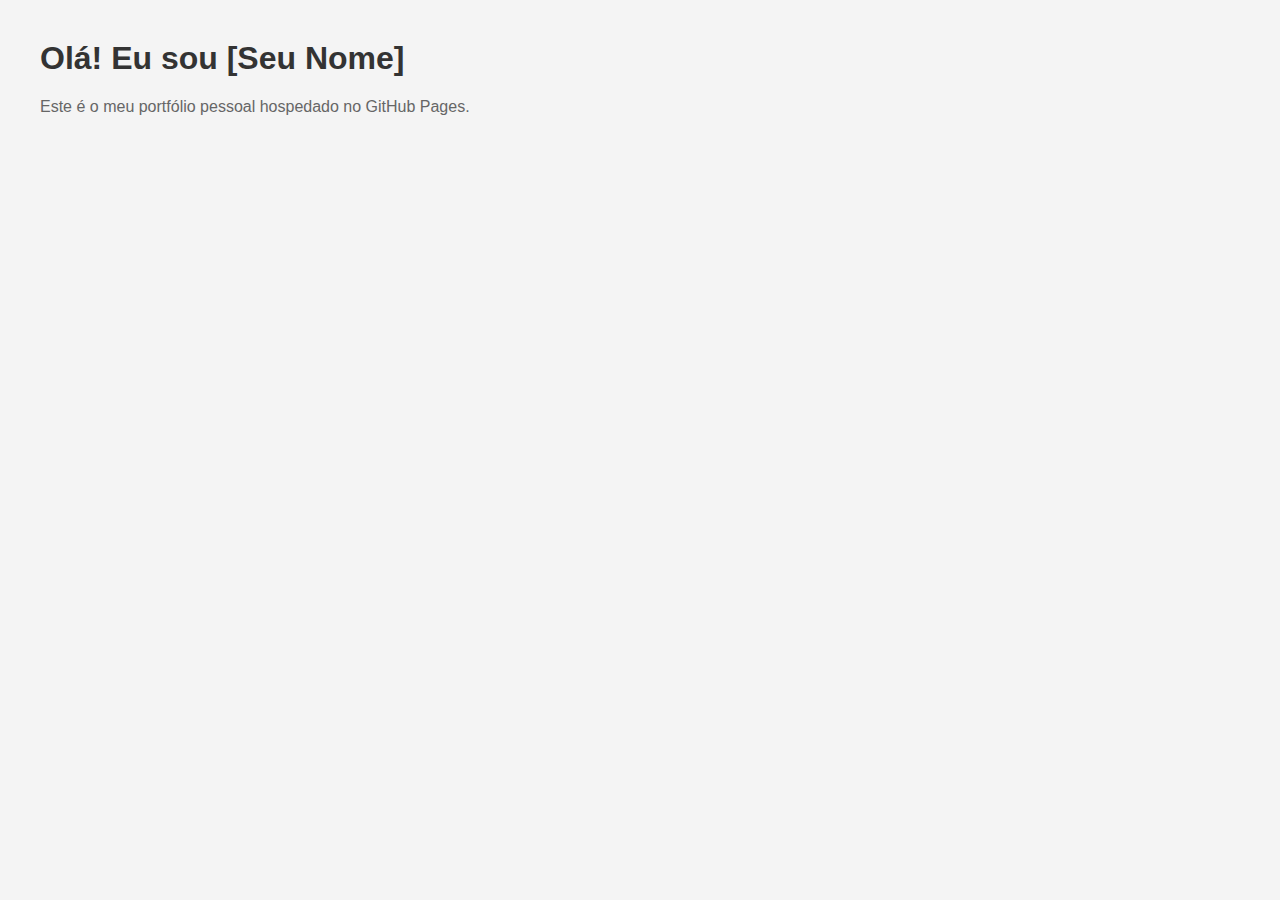
<file: index.html>
<!DOCTYPE html>
<html lang="pt-br">
<head>
  <meta charset="UTF-8">
  <meta name="viewport" content="width=device-width, initial-scale=1.0">
  <title>Meu Portfólio</title>
  <style>
    body {
      font-family: Arial, sans-serif;
      margin: 40px;
      background-color: #f4f4f4;
    }
    h1 {
      color: #333;
    }
    p {
      color: #666;
    }
  </style>
</head>
<body>
  <h1>Olá! Eu sou [Seu Nome]</h1>
  <p>Este é o meu portfólio pessoal hospedado no GitHub Pages.</p>
</body>
</html>
</file>
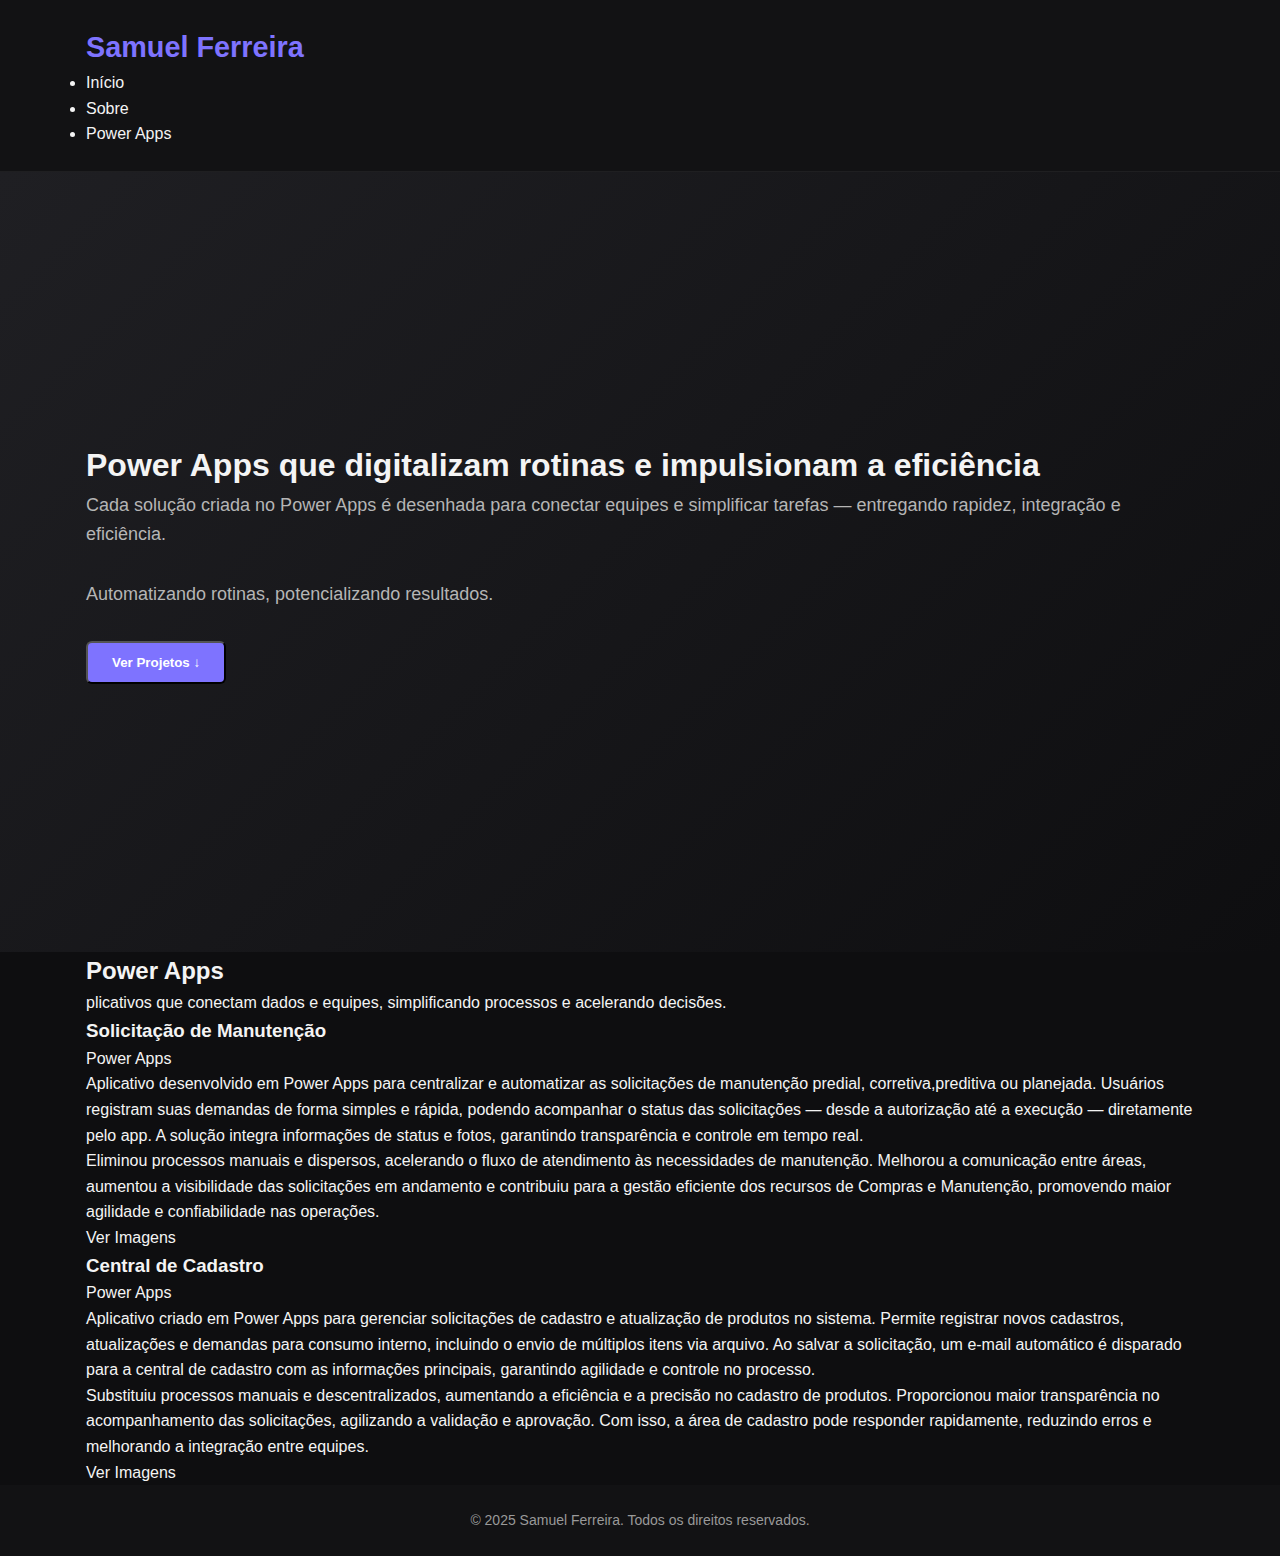
<file: apps.html>
<!DOCTYPE html>
<html lang="pt-BR">
<head>
  <meta charset="UTF-8" />
  <meta name="viewport" content="width=device-width, initial-scale=1.0" />
  <meta name="description" content="Portfólio Power Apps de Samuel Ferreira.">
  <title>Portfólio Power Apps - Samuel Ferreira</title>
  <link rel="stylesheet" href="style.css" />
  <link href="https://fonts.googleapis.com/css2?family=Poppins:wght@400;600;700&display=swap" rel="stylesheet">

  <style>
    .modal {
      display: none;
      position: fixed;
      z-index: 2000;
      left: 0;
      top: 0;
      width: 100%;
      height: 100%;
      overflow: auto;
      background-color: rgba(0, 0, 0, 0.85);
      backdrop-filter: blur(3px);
    }

    .modal-content {
      display: block;
      margin: auto;
      max-width: 90%;
      width: 1200px;
      border-radius: 16px;
      border: 6px solid rgba(126, 115, 255, 0.2);
      backdrop-filter: blur(12px);
      background: rgba(255, 255, 255, 0.1);
      padding: 2rem;
      text-align: left;
      box-shadow: 0 8px 24px rgba(0, 0, 0, 0.3);
      transition: transform 0.3s ease;
    }

    .close {
      position: absolute;
      top: 30px;
      right: 50px;
      color: #ffffff;
      font-size: 36px;
      font-weight: bold;
      cursor: pointer;
      z-index: 2100;
      transition: 0.2s;
    }

    .close:hover {
      color: #ccc;
    }

    .carousel {
      display: flex;
      align-items: center;
      justify-content: center;
      gap: 1rem;
      padding: 2rem;
    }

    .carousel-btn {
      background: rgba(126, 115, 255, 0.15);
      border: 1px solid rgba(126, 115, 255, 0.3);
      color: #fff;
      font-weight: 600;
      border-radius: 12px;
      backdrop-filter: blur(6px);
      box-shadow: 0 4px 20px rgba(126, 115, 255, 0.2);
      display: inline-flex;
      align-items: center;
      justify-content: center;
      font-size: 1.2rem;
      padding: 0.6rem 1rem;
      cursor: pointer;
      transition: all 0.3s ease;
    }

    .carousel-btn:hover {
      background: rgba(126, 115, 255, 0.25);
      transform: translateY(-2px);
    }

    @media (max-width: 768px) {
      .modal-content {
        width: 90%;
      }
* {
  -webkit-user-select: none;       /* Safari, Chrome, Opera */
  -khtml-user-select: none;        /* Konqueror */
  -moz-user-select: none;          /* Firefox */
  -ms-user-select: none;           /* Internet Explorer/Edge */
  user-select: none;               /* Padrão */
  -webkit-touch-callout: none;     /* iOS Safari */
}  
    }
  </style>
</head>
<body>
  <header>
    <div class="container nav-container">
      <div class="logo">Samuel<span> Ferreira</span></div>
      <nav>
        <ul class="nav-links">
          <li><a href="index.html">Início</a></li>
          <li><a href="sobre.html">Sobre</a></li>
          <li><a href="apps.html" class="active">Power Apps</a></li>
        </ul>
      </nav>
    </div>
  </header>

  <section class="hero">
    <div class="container">
      <h1><span>Power Apps</span> que digitalizam rotinas e impulsionam a eficiência</h1>
      <p>Cada solução criada no Power Apps é desenhada para conectar equipes e simplificar tarefas — entregando rapidez, integração e eficiência.</p>
      <p>Automatizando rotinas, potencializando resultados.</p>
      <div class="buttons">
        <button class="btn glass scroll-to-projects">Ver Projetos <span class="arrow">↓</span></button>
      </div>
    </div>
  </section>

  <section id="projetos" class="projects-section">
    <div class="container">
      <h2 class="section-title">Power Apps</h2>
      <p class="section-subtitle">plicativos que conectam dados e equipes, simplificando processos e acelerando decisões.</p>
      <div class="projects-grid">
         <div class="project-card">
          <h3 class="project-title">Solicitação de Manutenção</h3>
          <p class="project-subtitle">Power Apps</p>
          <p class="project-description">
Aplicativo desenvolvido em Power Apps para centralizar e automatizar as solicitações de manutenção predial, corretiva,preditiva ou planejada. Usuários registram suas demandas de forma simples e rápida, podendo acompanhar o status das solicitações — desde a autorização até a execução — diretamente pelo app. A solução integra informações de status e fotos, garantindo transparência e controle em tempo real.
          <p class="project-impact">Eliminou processos manuais e dispersos, acelerando o fluxo de atendimento às necessidades de manutenção. Melhorou a comunicação entre áreas, aumentou a visibilidade das solicitações em andamento e contribuiu para a gestão eficiente dos recursos de Compras e Manutenção, promovendo maior agilidade e confiabilidade nas operações.
</p>
           <a class="project-link" href="#" onclick="openImageModal(
            'https://raw.githubusercontent.com/SamuelJuniorrr/portifoliosamuel/refs/heads/main/compras.png',
            'https://raw.githubusercontent.com/SamuelJuniorrr/portifoliosamuel/refs/heads/main/compras2.png',
            'https://raw.githubusercontent.com/SamuelJuniorrr/portifoliosamuel/refs/heads/main/compras3.png',

              ); return false;">Ver Imagens</a>
          </div>


          <div class="project-card">
          <h3 class="project-title">Central de Cadastro</h3>
          <p class="project-subtitle">Power Apps</p>
          <p class="project-description">
Aplicativo criado em Power Apps para gerenciar solicitações de cadastro e atualização de produtos no sistema. Permite registrar novos cadastros, atualizações e demandas para consumo interno, incluindo o envio de múltiplos itens via arquivo. Ao salvar a solicitação, um e-mail automático é disparado para a central de cadastro com as informações principais, garantindo agilidade e controle no processo.
          </p>
          <p class="project-impact">Substituiu processos manuais e descentralizados, aumentando a eficiência e a precisão no cadastro de produtos. Proporcionou maior transparência no acompanhamento das solicitações, agilizando a validação e aprovação. Com isso, a área de cadastro pode responder rapidamente, reduzindo erros e melhorando a integração entre equipes.
          </p>
           <a class="project-link" href="#" onclick="openImageModal(
            'https://raw.githubusercontent.com/SamuelJuniorrr/portifoliosamuel/refs/heads/main/pcp.png',
            'https://raw.githubusercontent.com/SamuelJuniorrr/portifoliosamuel/refs/heads/main/pcp2.png',
            'https://raw.githubusercontent.com/SamuelJuniorrr/portifoliosamuel/refs/heads/main/pcp3.png',
              ); return false;">Ver Imagens</a>          </div>


      </div>
    </div>
  </section>

  <footer id="contato">
    <div class="container">
      <p>&copy; 2025 Samuel Ferreira. Todos os direitos reservados.</p>
    </div>
  </footer>

  <!-- Modal com múltiplas imagens -->
  <div id="imageModal" class="modal">
    <span class="close">&times;</span>
    <div class="carousel">
      <button class="carousel-btn" onclick="prevImage()">‹</button>
      <img class="modal-content" id="popupImage">
      <button class="carousel-btn" onclick="nextImage()">›</button>
    </div>
  </div>

  <script>
    let imageList = [];
    let currentImageIndex = 0;

    function openImageModal(...urls) {
      imageList = urls;
      currentImageIndex = 0;
      document.getElementById("popupImage").src = imageList[0];
      document.getElementById("imageModal").style.display = "block";
    }

    function nextImage() {
      currentImageIndex = (currentImageIndex + 1) % imageList.length;
      document.getElementById("popupImage").src = imageList[currentImageIndex];
    }

    function prevImage() {
      currentImageIndex = (currentImageIndex - 1 + imageList.length) % imageList.length;
      document.getElementById("popupImage").src = imageList[currentImageIndex];
    }

    document.querySelector(".close").onclick = function () {
      document.getElementById("imageModal").style.display = "none";
    };

    window.onclick = function (event) {
      const modal = document.getElementById("imageModal");
      if (event.target === modal) {
        modal.style.display = "none";
      }
    };
  </script>

  <script>
    document.querySelector('.scroll-to-projects').addEventListener('click', () => {
      const target = document.querySelector('#projetos');
      const offset = target.getBoundingClientRect().top + window.pageYOffset;
      window.scrollTo({ top: offset - 50, behavior: 'smooth' });
    });
  </script>
</body>
</html>
</file>
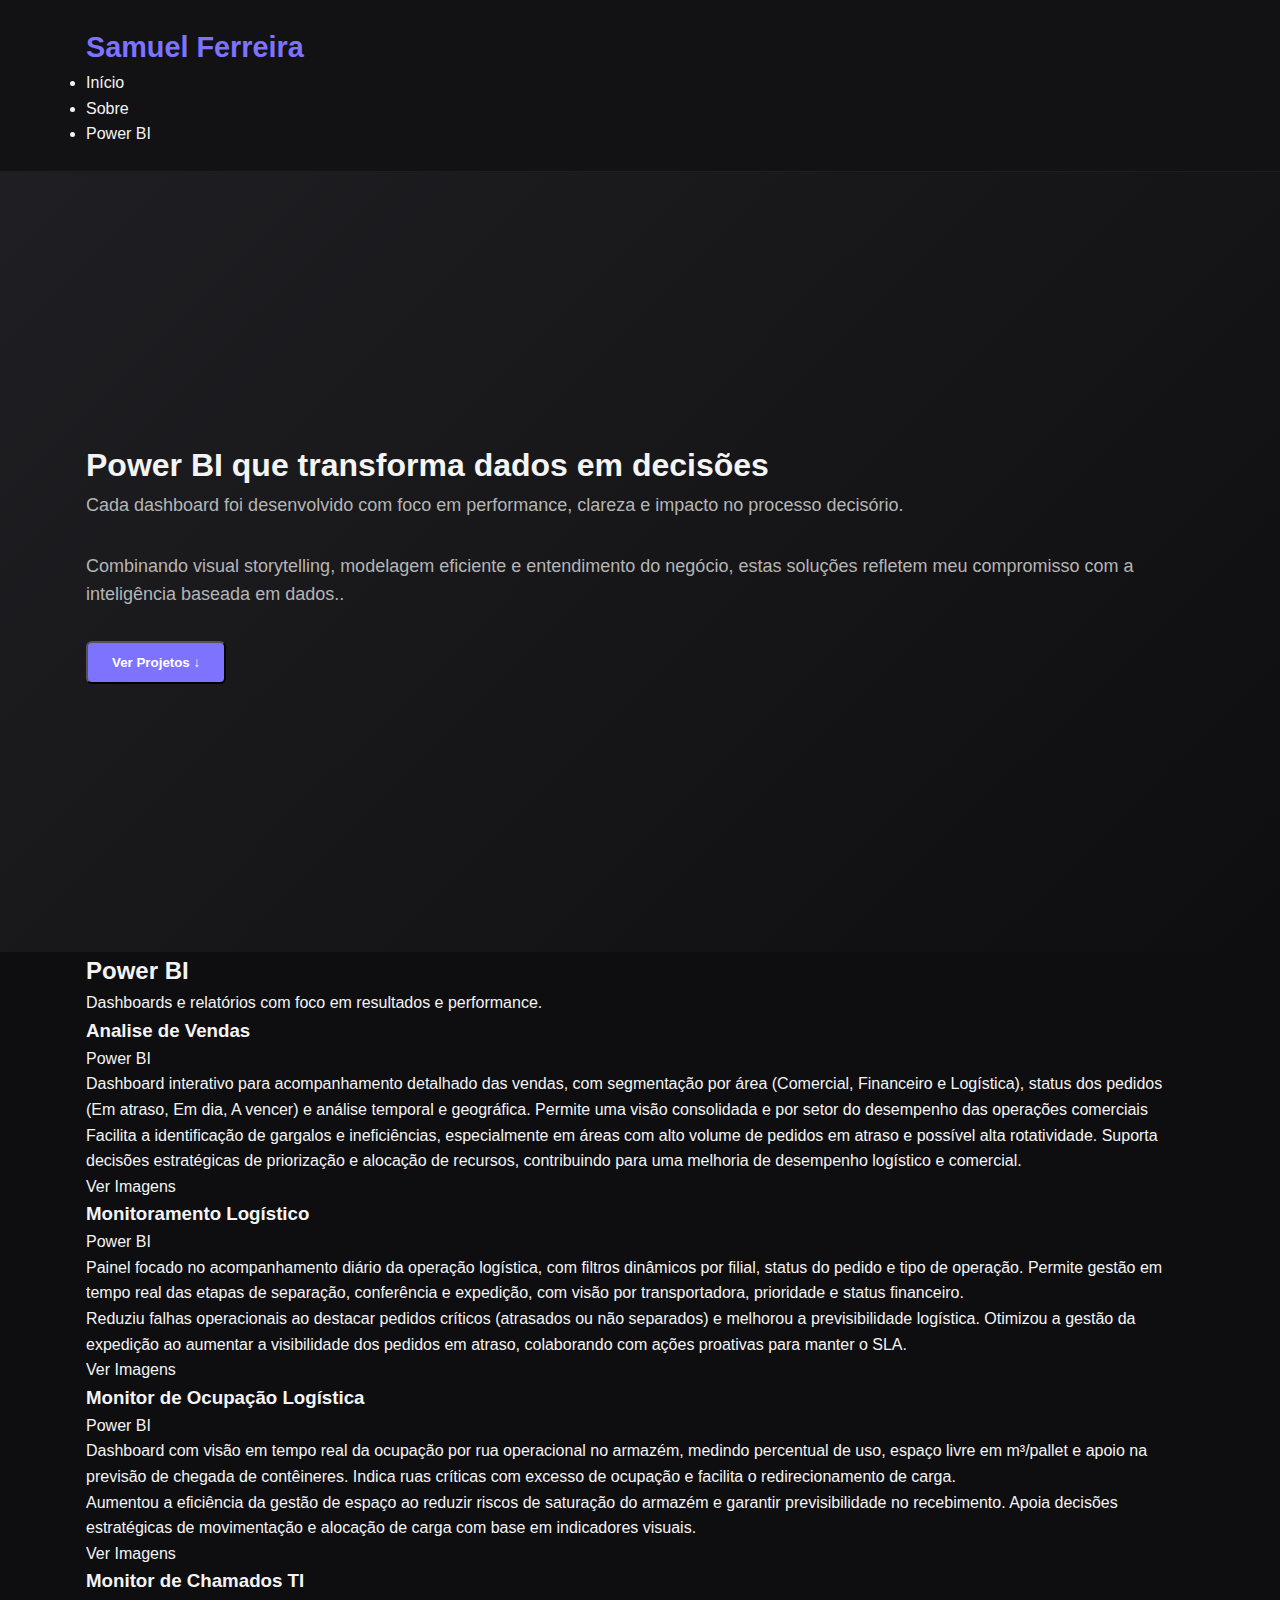
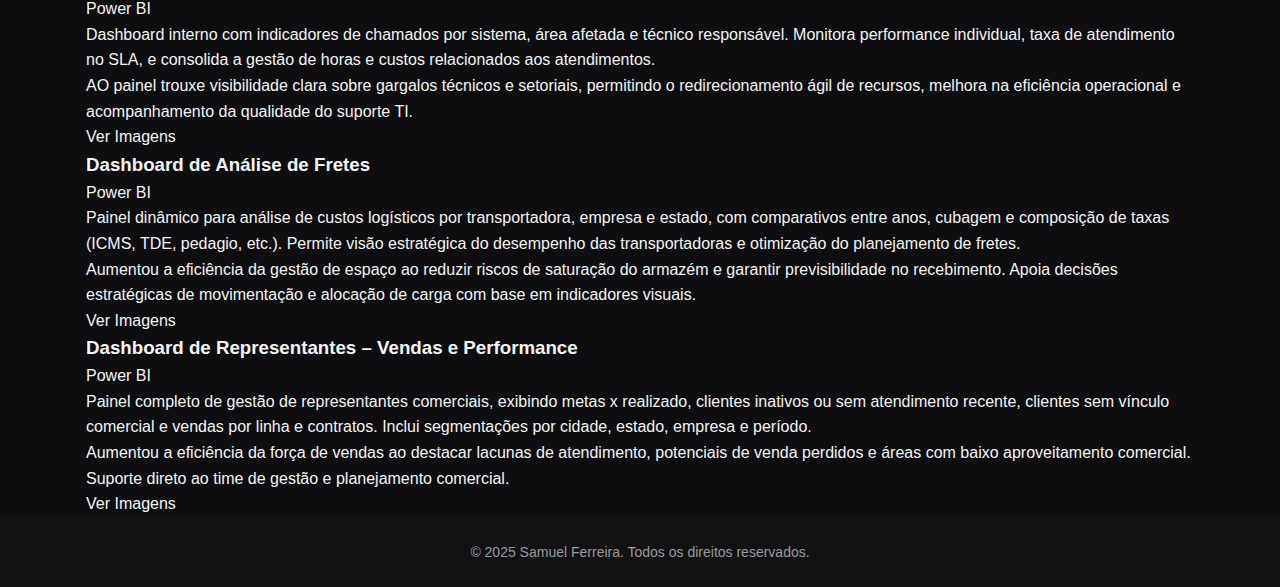
<file: powerbi.html>
<!DOCTYPE html>
<html lang="pt-BR">
<head>
  <meta charset="UTF-8" />
  <meta name="viewport" content="width=device-width, initial-scale=1.0" />
  <meta name="description" content="Portfólio Power BI de Samuel Ferreira com dashboards e relatórios interativos.">
  <title>Portfólio Power BI - Samuel Ferreira</title>
  <link rel="stylesheet" href="style.css" />
  <link href="https://fonts.googleapis.com/css2?family=Poppins:wght@400;600;700&display=swap" rel="stylesheet">

  <style>
    .modal {
      display: none;
      position: fixed;
      z-index: 2000;
      left: 0;
      top: 0;
      width: 100%;
      height: 100%;
      overflow: auto;
      background-color: rgba(0, 0, 0, 0.85);
      backdrop-filter: blur(3px);
    }

  .modal-content {
  display: block;
  margin: auto;
  max-width: 90vw;     /* largura máxima 90% da viewport */
  max-height: 80vh;    /* altura máxima 80% da viewport */
  width: auto;
  height: auto;
  border-radius: 16px;
  border: 6px solid rgba(126, 115, 255, 0.2);
  backdrop-filter: blur(12px);
  background: rgba(255, 255, 255, 0.1);
  padding: 2rem;
  text-align: left;
  box-shadow: 0 8px 24px rgba(0, 0, 0, 0.3);
  transition: transform 0.3s ease;
  object-fit: contain;  /* mantém a proporção da imagem */
    }

    .close {
      position: absolute;
      top: 30px;
      right: 50px;
      color: #ffffff;
      font-size: 36px;
      font-weight: bold;
      cursor: pointer;
      z-index: 2100;
      transition: 0.2s;
    }

    .close:hover {
      color: #ccc;
    }

    .carousel {
      display: flex;
      align-items: center;
      justify-content: center;
      gap: 1rem;
      padding: 2rem;
    }

    .carousel-btn {
      background: rgba(126, 115, 255, 0.15);
      border: 1px solid rgba(126, 115, 255, 0.3);
      color: #fff;
      font-weight: 600;
      border-radius: 12px;
      backdrop-filter: blur(6px);
      box-shadow: 0 4px 20px rgba(126, 115, 255, 0.2);
      display: inline-flex;
      align-items: center;
      justify-content: center;
      font-size: 1.2rem;
      padding: 0.6rem 1rem;
      cursor: pointer;
      transition: all 0.3s ease;
    }

    .carousel-btn:hover {
      background: rgba(126, 115, 255, 0.25);
      transform: translateY(-2px);
    }

    @media (max-width: 768px) {
      .modal-content {
        width: 90%;
      }
* {
  -webkit-user-select: none;       /* Safari, Chrome, Opera */
  -khtml-user-select: none;        /* Konqueror */
  -moz-user-select: none;          /* Firefox */
  -ms-user-select: none;           /* Internet Explorer/Edge */
  user-select: none;               /* Padrão */
  -webkit-touch-callout: none;     /* iOS Safari */
}  
    }
  </style>
</head>
<body>
  <header>
    <div class="container nav-container">
      <div class="logo">Samuel<span> Ferreira</span></div>
      <nav>
        <ul class="nav-links">
          <li><a href="index.html">Início</a></li>
          <li><a href="sobre.html">Sobre</a></li>
          <li><a href="powerbi.html" class="active">Power BI</a></li>
        </ul>
      </nav>
    </div>
  </header>

  <section class="hero">
    <div class="container">
      <h1><span>Power BI</span> que transforma dados em decisões</h1>
      <p>Cada dashboard foi desenvolvido com foco em performance, clareza e impacto no processo decisório.</p>
      <p>Combinando visual storytelling, modelagem eficiente e entendimento do negócio, estas soluções refletem meu compromisso com a inteligência baseada em dados..</p>
      <div class="buttons">
        <button class="btn glass scroll-to-projects">Ver Projetos <span class="arrow">↓</span></button>
      </div>
    </div>
  </section>

  <section id="projetos" class="projects-section">
    <div class="container">
      <h2 class="section-title">Power BI</h2>
      <p class="section-subtitle">Dashboards e relatórios com foco em resultados e performance.</p>

      <div class="projects-grid">
         <div class="project-card">
          <h3 class="project-title">Analise de Vendas</h3>
          <p class="project-subtitle">Power BI</p>
          <p class="project-description">
            Dashboard interativo para acompanhamento detalhado das vendas, com segmentação por área (Comercial, Financeiro e Logística), status dos pedidos (Em atraso, Em dia, A vencer) e análise temporal e geográfica. Permite uma visão consolidada e por setor do desempenho das operações comerciais
          </p>
          <p class="project-impact">Facilita a identificação de gargalos e ineficiências, especialmente em áreas com alto volume de pedidos em atraso e possível alta rotatividade. Suporta decisões estratégicas de priorização e alocação de recursos, contribuindo para uma melhoria de desempenho logístico e comercial.</p>
           <a class="project-link" href="#" onclick="openImageModal(
            'https://raw.githubusercontent.com/SamuelJuniorrr/portifoliosamuel/refs/heads/main/SalesAnalytc.png',
            'https://raw.githubusercontent.com/SamuelJuniorrr/portifoliosamuel/refs/heads/main/SalesAnalytc2.png',
              ); return false;">Ver Imagens</a>
          </div>


          <div class="project-card">
          <h3 class="project-title">Monitoramento Logístico</h3>
          <p class="project-subtitle">Power BI</p>
          <p class="project-description">
            Painel focado no acompanhamento diário da operação logística, com filtros dinâmicos por filial, status do pedido e tipo de operação. Permite gestão em tempo real das etapas de separação, conferência e expedição, com visão por transportadora, prioridade e status financeiro.
          </p>
          <p class="project-impact">Reduziu falhas operacionais ao destacar pedidos críticos (atrasados ou não separados) e melhorou a previsibilidade logística. Otimizou a gestão da expedição ao aumentar a visibilidade dos pedidos em atraso, colaborando com ações proativas para manter o SLA.</p>
           <a class="project-link" href="#" onclick="openImageModal(
            'https://raw.githubusercontent.com/SamuelJuniorrr/portifoliosamuel/refs/heads/main/AnalisePedidos.png',
            'https://raw.githubusercontent.com/SamuelJuniorrr/portifoliosamuel/refs/heads/main/AnalisePedidos2.png',
            'https://raw.githubusercontent.com/SamuelJuniorrr/portifoliosamuel/refs/heads/main/AnalisePedidos3.png',
              ); return false;">Ver Imagens</a>          </div>

        
          <div class="project-card">
          <h3 class="project-title">Monitor de Ocupação Logística</h3>
          <p class="project-subtitle">Power BI</p>
          <p class="project-description">
         Dashboard com visão em tempo real da ocupação por rua operacional no armazém, medindo percentual de uso, espaço livre em m³/pallet e apoio na previsão de chegada de contêineres. Indica ruas críticas com excesso de ocupação e facilita o redirecionamento de carga.
          </p>
          <p class="project-impact">Aumentou a eficiência da gestão de espaço ao reduzir riscos de saturação do armazém e garantir previsibilidade no recebimento. Apoia decisões estratégicas de movimentação e alocação de carga com base em indicadores visuais.</p>
          <a class="project-link" href="#" onclick="openImageModal('https://raw.githubusercontent.com/SamuelJuniorrr/portifoliosamuel/refs/heads/main/Ocupa%C3%A7%C3%A3o.png'); return false;">Ver Imagens</a>          
          </div>


          <div class="project-card">
          <h3 class="project-title">Monitor de Chamados TI</h3>
          <p class="project-subtitle">Power BI</p>
          <p class="project-description">
          Dashboard interno com indicadores de chamados por sistema, área afetada e técnico responsável. Monitora performance individual, taxa de atendimento no SLA, e consolida a gestão de horas e custos relacionados aos atendimentos.          </p>
          </p>
          <p class="project-impact">AO painel trouxe visibilidade clara sobre gargalos técnicos e setoriais, permitindo o redirecionamento ágil de recursos, melhora na eficiência operacional e acompanhamento da qualidade do suporte TI.</p>
           <a class="project-link" href="#" onclick="openImageModal(
            'https://raw.githubusercontent.com/SamuelJuniorrr/portifoliosamuel/refs/heads/main/GLPI.png',
            'https://raw.githubusercontent.com/SamuelJuniorrr/portifoliosamuel/refs/heads/main/GLPI2.png',
              ); return false;">Ver Imagens</a>       
          </div>


        
          <div class="project-card">
          <h3 class="project-title">Dashboard de Análise de Fretes</h3>
          <p class="project-subtitle">Power BI</p>
          <p class="project-description">
          Painel dinâmico para análise de custos logísticos por transportadora, empresa e estado, com comparativos entre anos, cubagem e composição de taxas (ICMS, TDE, pedagio, etc.). Permite visão estratégica do desempenho das transportadoras e otimização do planejamento de fretes.
          </p>
          <p class="project-impact">Aumentou a eficiência da gestão de espaço ao reduzir riscos de saturação do armazém e garantir previsibilidade no recebimento. Apoia decisões estratégicas de movimentação e alocação de carga com base em indicadores visuais.</p>
          <a class="project-link" href="#" onclick="openImageModal(
            'https://raw.githubusercontent.com/SamuelJuniorrr/portifoliosamuel/refs/heads/main/Fretes.png',
            'https://raw.githubusercontent.com/SamuelJuniorrr/portifoliosamuel/refs/heads/main/Fretes2.png',
              ); return false;">Ver Imagens</a>
          </div>

          <div class="project-card">
          <h3 class="project-title">Dashboard de Representantes – Vendas e Performance</h3>
          <p class="project-subtitle">Power BI</p>
          <p class="project-description">
          Painel completo de gestão de representantes comerciais, exibindo metas x realizado, clientes inativos ou sem atendimento recente, clientes sem vínculo comercial e vendas por linha e contratos. Inclui segmentações por cidade, estado, empresa e período.
          </p>
          <p class="project-impact">Aumentou a eficiência da força de vendas ao destacar lacunas de atendimento, potenciais de venda perdidos e áreas com baixo aproveitamento comercial. Suporte direto ao time de gestão e planejamento comercial.
          </p>
          <a class="project-link" href="#" onclick="openImageModal(
            'https://raw.githubusercontent.com/SamuelJuniorrr/portifoliosamuel/refs/heads/main/representantes.png',
            'https://raw.githubusercontent.com/SamuelJuniorrr/portifoliosamuel/refs/heads/main/representantes2.png',
            'https://raw.githubusercontent.com/SamuelJuniorrr/portifoliosamuel/refs/heads/main/representantes3.png',
              ); return false;">Ver Imagens</a>
          </div>      </div>
    </div>
  </section>

  <footer id="contato">
    <div class="container">
      <p>&copy; 2025 Samuel Ferreira. Todos os direitos reservados.</p>
    </div>
  </footer>

  <!-- Modal com múltiplas imagens -->
  <div id="imageModal" class="modal">
    <span class="close">&times;</span>
    <div class="carousel">
      <button class="carousel-btn" onclick="prevImage()">‹</button>
      <img class="modal-content" id="popupImage">
      <button class="carousel-btn" onclick="nextImage()">›</button>
    </div>
  </div>

  <script>
    let imageList = [];
    let currentImageIndex = 0;

    function openImageModal(...urls) {
      imageList = urls;
      currentImageIndex = 0;
      document.getElementById("popupImage").src = imageList[0];
      document.getElementById("imageModal").style.display = "block";
    }

    function nextImage() {
      currentImageIndex = (currentImageIndex + 1) % imageList.length;
      document.getElementById("popupImage").src = imageList[currentImageIndex];
    }

    function prevImage() {
      currentImageIndex = (currentImageIndex - 1 + imageList.length) % imageList.length;
      document.getElementById("popupImage").src = imageList[currentImageIndex];
    }

    document.querySelector(".close").onclick = function () {
      document.getElementById("imageModal").style.display = "none";
    };

    window.onclick = function (event) {
      const modal = document.getElementById("imageModal");
      if (event.target === modal) {
        modal.style.display = "none";
      }
    };
  </script>

  <script>
    document.querySelector('.scroll-to-projects').addEventListener('click', () => {
      const target = document.querySelector('#projetos');
      const offset = target.getBoundingClientRect().top + window.pageYOffset;
      window.scrollTo({ top: offset - 50, behavior: 'smooth' });
    });
  </script>
</body>
</html>
</file>
<file: style.css>
/* Base */
* {
  margin: 0;
  padding: 0;
  box-sizing: border-box;
}

body {
  font-family: 'Inter', sans-serif;
  background-color: #0e0e10;
  color: #f4f4f4;
  line-height: 1.6;
}

a {
  color: inherit;
  text-decoration: none;
  transition: all 0.3s ease;
}

/* Container padrão */
.container {
  max-width: 1140px;
  margin: 0 auto;
  padding: 0 1rem;
}

/* Header */
header {
  background-color: #121214;
  padding: 1.5rem 0;
  border-bottom: 1px solid #1f1f21;
}

.logo {
  font-size: 1.8rem;
  font-weight: 800;
  color: #7E73FF;
}

.menu {
  display: flex;
  gap: 2rem;
  margin-top: 0.5rem;
}

.menu a {
  position: relative;
  padding: 0.5rem 0;
  font-weight: 600;
  color: #ccc;
}

.menu a:hover,
.menu a.active {
  color: #ffffff;
}

.menu a.active::after {
  content: '';
  position: absolute;
  bottom: -6px;
  left: 0;
  width: 100%;
  height: 3px;
  background-color: #7E73FF;
  border-radius: 2px;
}

/* Hero */
.hero {
  display: flex;
  align-items: center;
  height: calc(100vh - 120px);
  background: linear-gradient(135deg, #1f1f23 0%, #0e0e10 100%);
}

.hero h2 {
  font-size: 2.5rem;
  margin-bottom: 1rem;
}

.hero h2 span {
  color: #7E73FF;
}

.hero p {
  font-size: 1.125rem;
  margin-bottom: 2rem;
  color: #b5b5b5;
}

.cta {
  display: flex;
  gap: 1rem;
}

.btn {
  padding: 0.75rem 1.5rem;
  background-color: #7E73FF;
  color: white;
  font-weight: 600;
  border-radius: 6px;
}

.btn:hover {
  opacity: 0.9;
}

.btn-outline {
  background-color: transparent;
  border: 2px solid #7E73FF;
  color: #7E73FF;
}

.btn-outline:hover {
  background-color: #7E73FF;
  color: white;
}

/* Footer */
footer {
  text-align: center;
  padding: 1.5rem;
  background-color: #121214;
  color: #999;
  font-size: 0.875rem;
}

/* Responsivo */
@media (max-width: 768px) {
  .menu {
    flex-direction: column;
    gap: 1rem;
    margin-top: 1rem;
  }

  .hero {
    padding: 4rem 1rem;
    height: auto;
    text-align: center;
  }

  .cta {
    flex-direction: column;
    align-items: center;
  }
}
</file>
